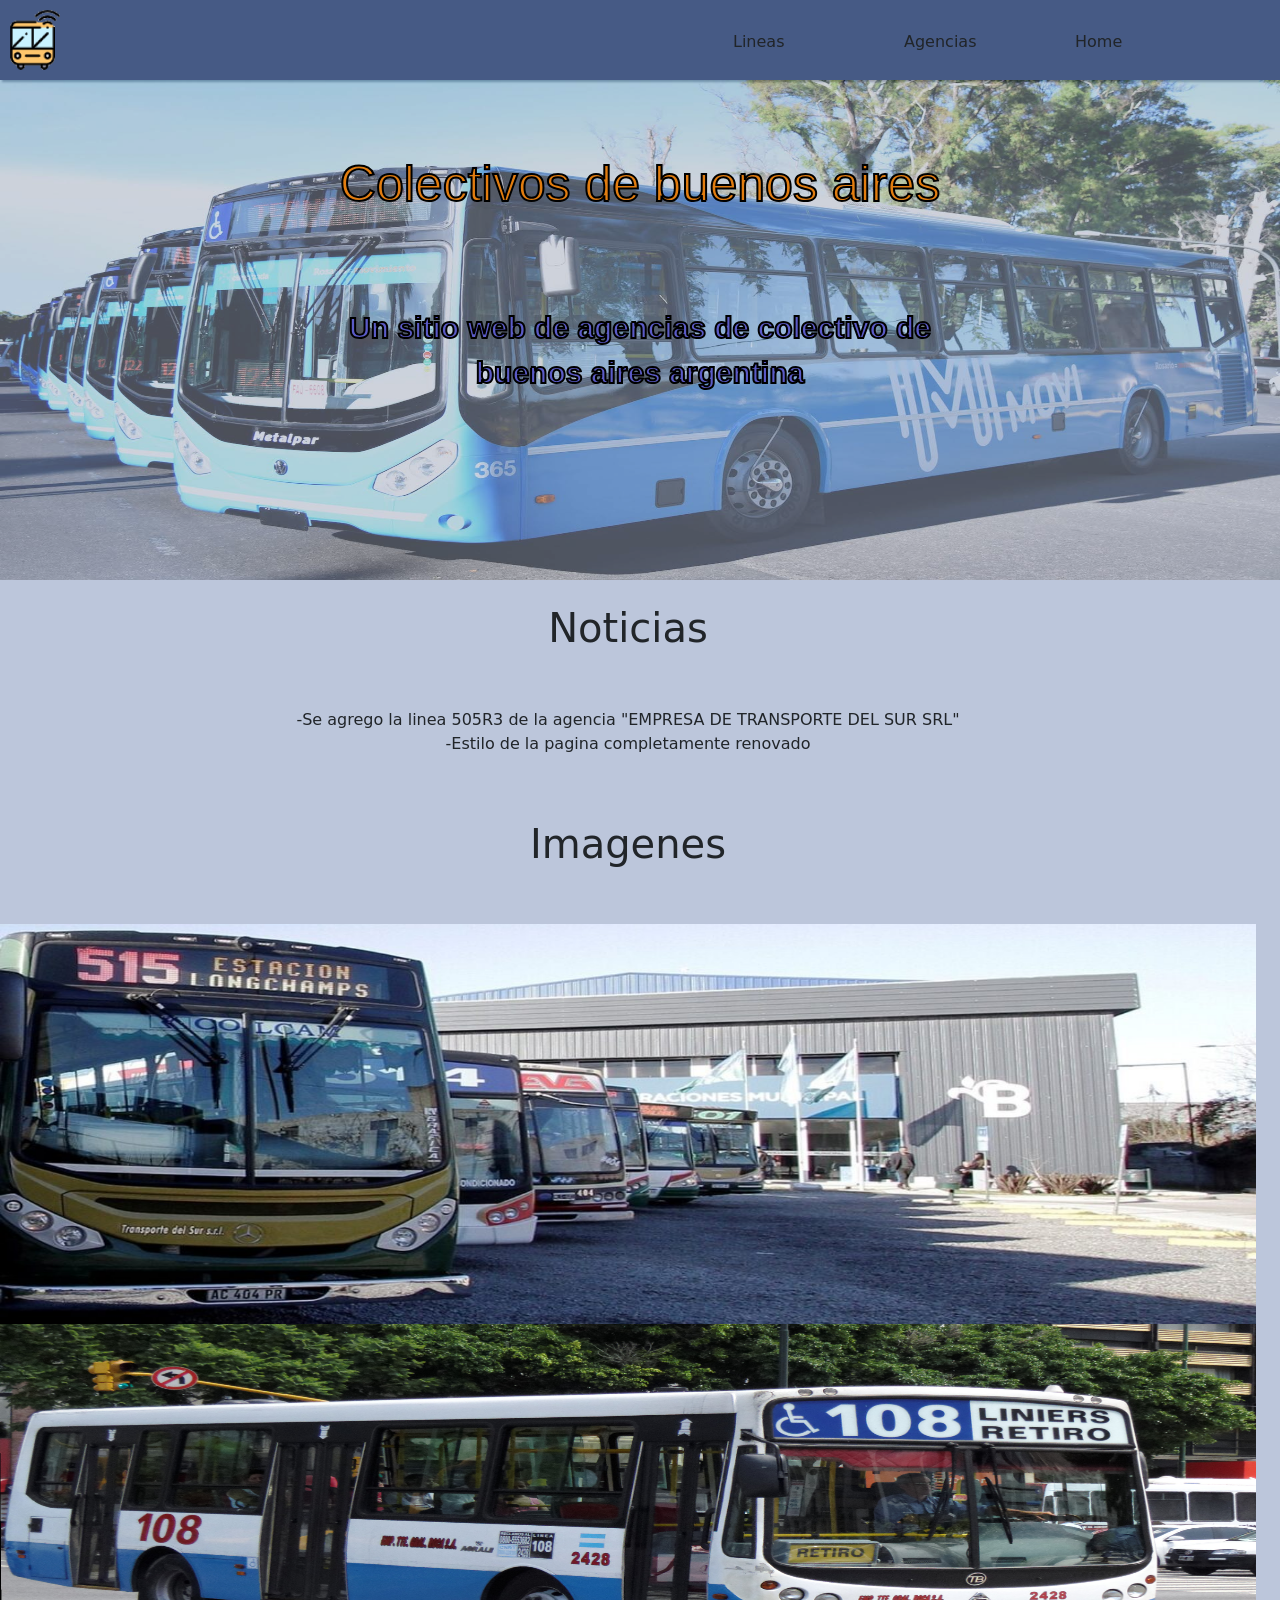
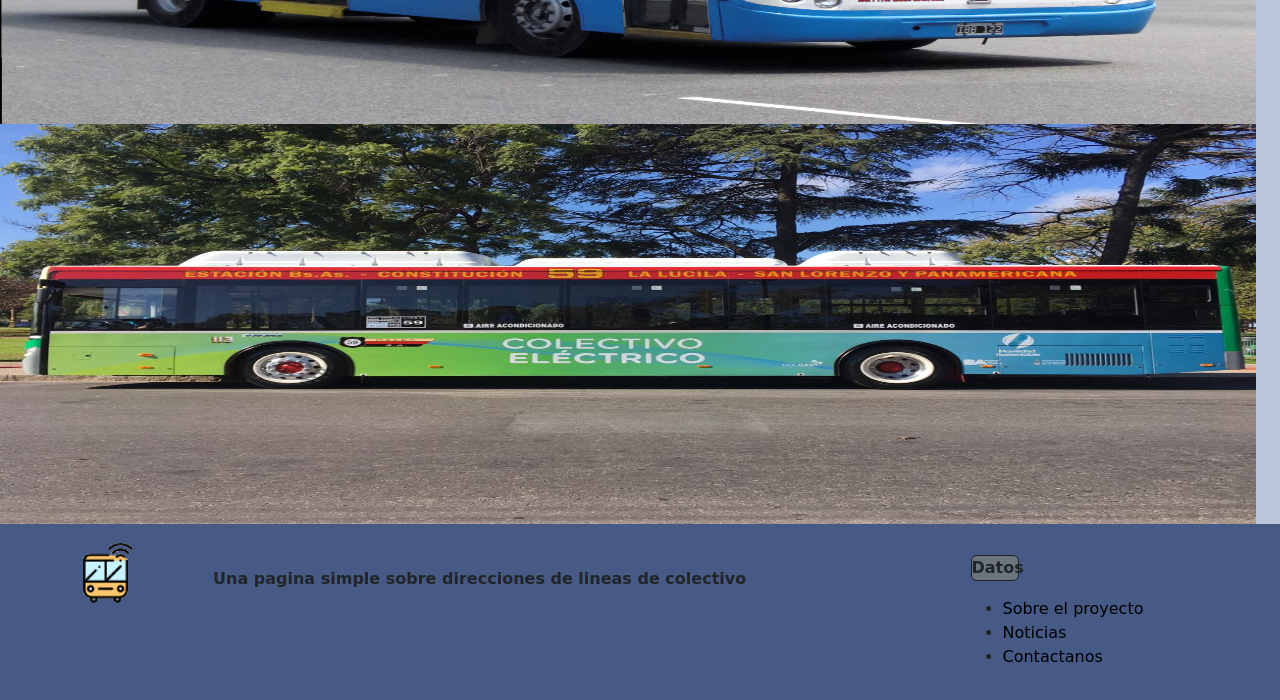
<file: html/index.html>
<!DOCTYPE html>
<html lang="es">

<head>
<title> Pagina de colectivos - Index </title>
<link rel="stylesheet" type="text/css" href="./css/indexdisenio.css">
<link href="https://cdn.jsdelivr.net/npm/bootstrap@5.1.1/dist/css/bootstrap.min.css" rel="stylesheet" integrity="sha384-F3w7mX95PdgyTmZZMECAngseQB83DfGTowi0iMjiWaeVhAn4FJkqJByhZMI3AhiU" crossorigin="anonymous">
<link rel="stylesheet" href="https://cdnjs.cloudflare.com/ajax/libs/font-awesome/5.15.3/css/all.min.css" />
</head>

<body style="background-color:#bcc6db;">
	<header class="position-relative w-100">
		<div  class="row mw-100" id="test19">
			<div class="col col-sm-2">
				<a href="index.html"><img src="logoejemplo.png" width=50px;></a>
			</div>
			<div class="col d-flex flex-row-reverse">
				<div class="mt-10 sm-mt-0 col-sm-2 align-self-end pb-3" id="test34">
					<a class="text-dark" href="index.html">Home</a>
				</div>
				<div class="mt-10 sm-mt-0 col-sm-2 align-self-end pb-3" id="test34">
					<a class="text-dark" href="agencias.html">Agencias</a>
				</div>
				<div class="mt-10 sm-mt-0 col-sm-2 align-self-end pb-3	" id="test34">
					<a class="text-dark" href="lineas.html">Lineas</a>
				</div>
			</div>
		</div>
		<div class="row mw-100" >
	      <nav class="main-nav" id="test20">
	        <input type="checkbox" id="isChecked"/>
	        <label for="isChecked" class="menu-btn">
	          <i class="fa fa-bars"></i>
	        </label>
				<a href="index.html"><img src="logoejemplo.png" width=50px;></a>
	          <ul class="navlinks">
	          <li><a class="text-white" id="test20" href="index.html">Home</a></li>
	          <li><a class="text-white" id="test20" href="agencias.html">Agencias</a></li>
	          <li><a class="text-white" id="test20" href="lineas.html">Lineas</a></li>
	        </ul>
	      </nav>
		</div>
		</header>
<div id="contenedor">
	<img src="fondohome.jpg" id="fhanuie" width="4000" height="500"></img>
	<h1 id="test9" class="pt-4">Colectivos de buenos aires</h1>
	<p class="test9parrafo">Un sitio web de agencias de colectivo de buenos aires argentina</p>	
</div>
<div class="py-4 me-4 text-center">
	<div class="row">
		<a name="noticias"></a>
		<h1 class="text-center pb-5">Noticias</h1>
		<ul>
			<li>-Se agrego la linea 505R3 de la agencia "EMPRESA DE TRANSPORTE DEL SUR SRL"</li>
			<li>-Estilo de la pagina completamente renovado</li>
		</ul>
	</div>
</div>
<div class="pt-4 me-4 text-center">
	<div class="row">
		<a name="Imagenes"></a>
		<h1 class="text-center pb-5">Imagenes</h1>
		<img src="Imagenpreviewhome.jpg" id="imagePreview" width="50%" height="400"></img>
		<img src="imagenpreviewhomedos.jpg" id="imagePreview" width="50%" height="400"></img>
		<img src="imagenpreviewhometres.jpg" id="imagePreview" width="50%" height="400"></img>
	</div>
</div>
<footer id="test1">
	<div class="row">
		<div class="col ms-5 pt-1">
			<div id="logofooter">
				<a href="index.html"><img src="logoejemplo.png" width=50px; id="test31"></a>
				<p class="pt-4 fw-bold" id="test32">Una pagina simple sobre direcciones de lineas de colectivo</p>
			</div>
  </div>
		<div class="col-3 pt-3 w-25">
			<p class="bg-secondary text-wrap border border-dark rounded fw-bold" style="width: 3rem">Datos</p>
			<ul>
				<li><a href="desarollo.html">Sobre el proyecto</a></li>
				<li><a href="#noticias">Noticias</a></li>
				<li><a  href="contacto.html" style="text-align: center;">Contactanos</a>
				</li>
			</ul>
		</div>
	</div>

</footer>
<script src="https://code.jquery.com/jquery-3.2.1.slim.min.js" integrity="sha384-KJ3o2DKtIkvYIK3UENzmM7KCkRr/rE9/Qpg6aAZGJwFDMVNA/GpGFF93hXpG5KkN" crossorigin="anonymous"></script>
<script src="https://cdnjs.cloudflare.com/ajax/libs/popper.js/1.12.9/umd/popper.min.js" integrity="sha384-ApNbgh9B+Y1QKtv3Rn7W3mgPxhU9K/ScQsAP7hUibX39j7fakFPskvXusvfa0b4Q" crossorigin="anonymous"></script>
<script src="https://maxcdn.bootstrapcdn.com/bootstrap/4.0.0/js/bootstrap.min.js" integrity="sha384-JZR6Spejh4U02d8jOt6vLEHfe/JQGiRRSQQxSfFWpi1MquVdAyjUar5+76PVCmYl" crossorigin="anonymous"></script>

</body>

</html>
</file>
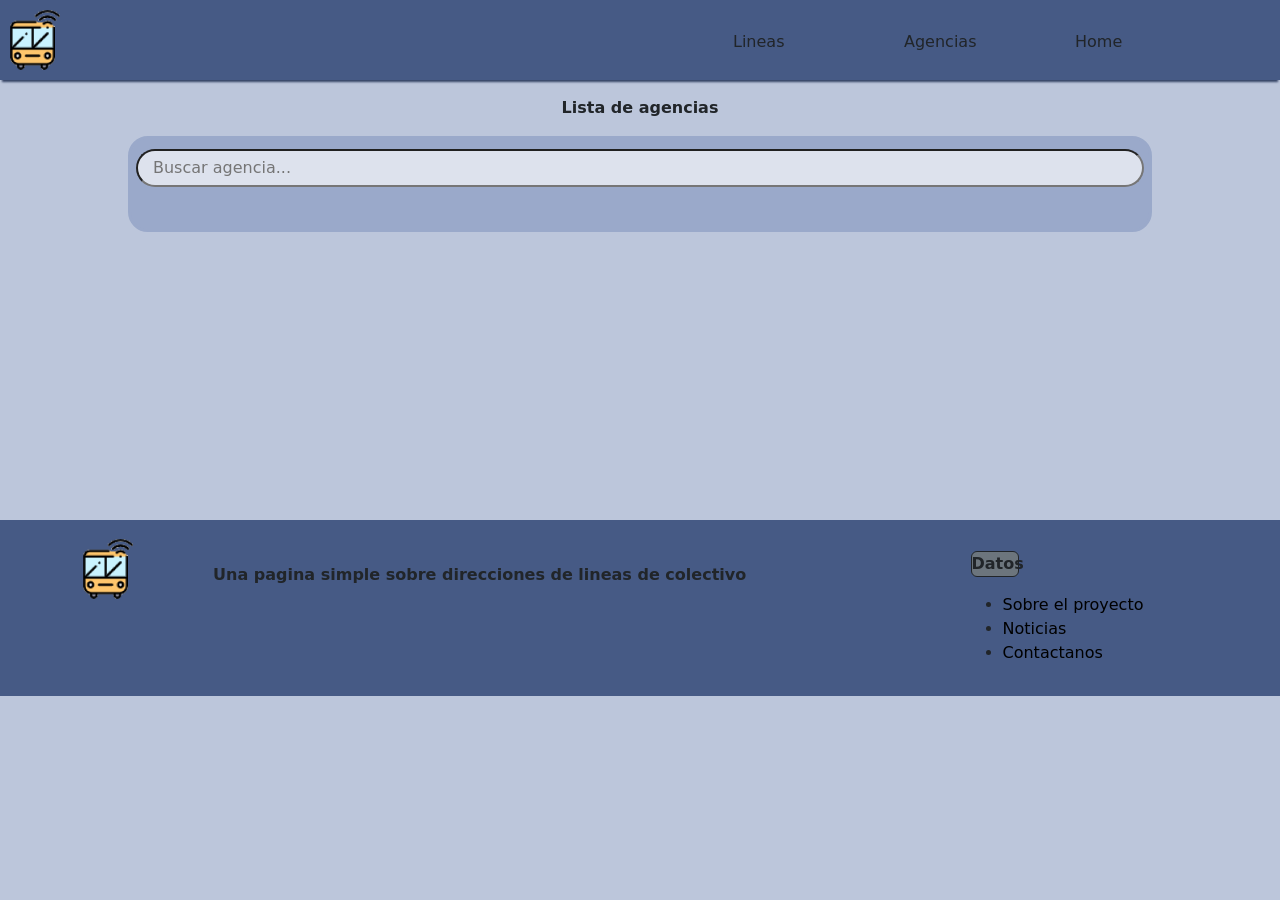
<file: html/agencias.html>
<!DOCTYPE html>
<html lang="es">

<head>
<title> Pagina de colectivos - Agencias </title>
<link rel="stylesheet" type="text/css" href="./css/indexdisenio.css">
<link href="https://cdn.jsdelivr.net/npm/bootstrap@5.1.1/dist/css/bootstrap.min.css" rel="stylesheet" integrity="sha384-F3w7mX95PdgyTmZZMECAngseQB83DfGTowi0iMjiWaeVhAn4FJkqJByhZMI3AhiU" crossorigin="anonymous">
<link rel="stylesheet" href="https://cdnjs.cloudflare.com/ajax/libs/font-awesome/5.15.3/css/all.min.css" />
</head>
<body style="background-color:#bcc6db;">

	<header class="position-relative w-100">
		<div  class="row mw-100" id="test19">
			<div class="col col-sm-2">
				<a href="index.html"><img src="logoejemplo.png" width=50px;></a>
			</div>
			<div class="col d-flex flex-row-reverse">
				<div class="mt-10 sm-mt-0 col-sm-2 align-self-end pb-3" id="test34">
					<a class="text-dark" href="index.html">Home</a>
				</div>
				<div class="mt-10 sm-mt-0 col-sm-2 align-self-end pb-3" id="test34">
					<a class="text-dark" href="agencias.html">Agencias</a>
				</div>
				<div class="mt-10 sm-mt-0 col-sm-2 align-self-end pb-3	" id="test34">
					<a class="text-dark" href="lineas.html">Lineas</a>
				</div>
			</div>
		</div>
		<div class="row mw-100" >
	      <nav class="main-nav" id="test20">
	        <input type="checkbox" id="isChecked"/>
	        <label for="isChecked" class="menu-btn">
	          <i class="fa fa-bars"></i>
	        </label>
				<a href="index.html"><img src="logoejemplo.png" width=50px;></a>
	          <ul class="navlinks">
	          <li><a class="text-white" id="test20" href="index.html">Home</a></li>
	          <li><a class="text-white" id="test20" href="agencias.html">Agencias</a></li>
	          <li><a class="text-white" id="test20" href="lineas.html">Lineas</a></li>
	        </ul>
	      </nav>
		</div>
		</header>


<p class="fw-bold text-center pt-3">Lista de agencias</p>
<section id="test3">
	<input class="w-90 mx-auto d-block" type="text" id="inputBuscar" onkeyup="buscarLinea()" placeholder="Buscar agencia...">
	<ul id="listadeagencias" class="pt-3">
		
	</ul>
</section>
<br><br>
<br><br>
<br><br>
<br><br>
<br><br>
<br><br>

<footer id="test1">
	<div class="row">
		<div class="col ms-5 pt-1">
			<div id="logofooter">
				<a href="index.html"><img src="logoejemplo.png" width=50px; id="test31"></a>
				<p class="pt-4 fw-bold" id="test32">Una pagina simple sobre direcciones de lineas de colectivo</p>
			</div>
  </div>
		<div class="col-3 pt-3 w-25">
			<p class="bg-secondary text-wrap border border-dark rounded fw-bold" style="width: 3rem">Datos</p>
			<ul>
				<li><a href="desarollo.html">Sobre el proyecto</a></li>
				<li><a href="index.html#noticias">Noticias</a></li>
				<li><a  href="contacto.html" style="text-align: center;">Contactanos</a>
				</li>
			</ul>
		</div>
	</div>

</footer>
<script src="./Javascript/jquery-3.6.0.min.js"></script>
<script src="https://cdn.jsdelivr.net/npm/@popperjs/core@2.9.2/dist/umd/popper.min.js" integrity="sha384-IQsoLXl5PILFhosVNubq5LC7Qb9DXgDA9i+tQ8Zj3iwWAwPtgFTxbJ8NT4GN1R8p" crossorigin="anonymous"></script>
<script src="https://cdn.jsdelivr.net/npm/bootstrap@5.0.2/dist/js/bootstrap.min.js" integrity="sha384-cVKIPhGWiC2Al4u+LWgxfKTRIcfu0JTxR+EQDz/bgldoEyl4H0zUF0QKbrJ0EcQF" crossorigin="anonymous"></script>
<script type="module" src="./Javascript/poneragencias.js"></script>
<script>
	var buscarLinea = function() {
    var input, filter, ul, li, a, i, txtValue;
    input = document.getElementById('inputBuscar');
    filter = input.value.toUpperCase();
	ullineas = document.getElementById("listadeagencias");
    li = ullineas.getElementsByTagName("li");

    for(let i = 0; i < li.length; i++)
    {
        a = li[i].getElementsByTagName("a")[0];
        txtValue = a.textContent || a.innerText;
        if(txtValue.toUpperCase().indexOf(filter) > -1)
        {
            li[i].style.display = "";
        }
        else
        {
            li[i].style.display = "none";
        }
    }
}
</script>

</body>

</html>
</file>
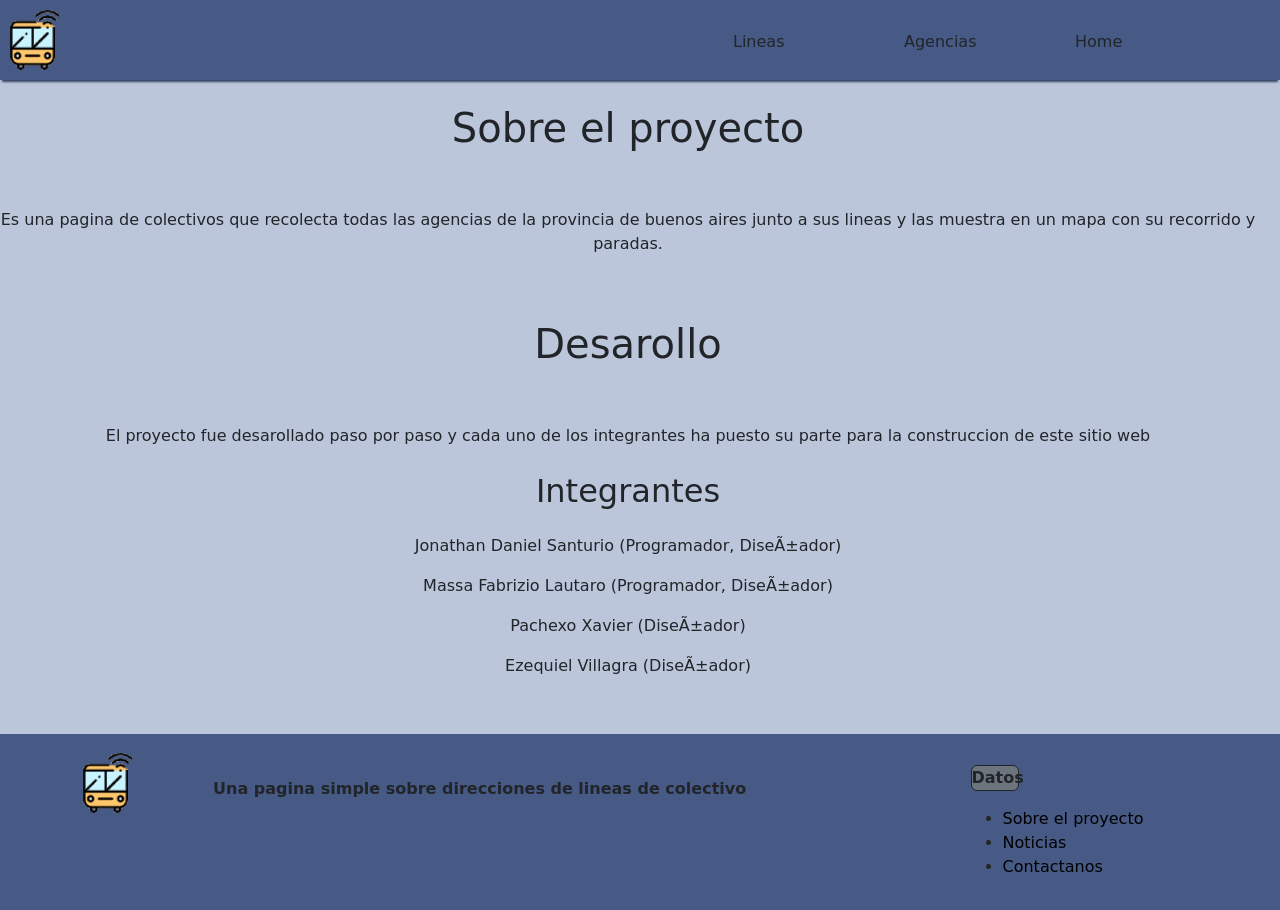
<file: html/desarollo.html>
<!DOCTYPE html>
<html lang="es">

<head>
<title> Pagina de colectivos - Index </title>
<link rel="stylesheet" type="text/css" href="./css/indexdisenio.css">
<link href="https://cdn.jsdelivr.net/npm/bootstrap@5.1.1/dist/css/bootstrap.min.css" rel="stylesheet" integrity="sha384-F3w7mX95PdgyTmZZMECAngseQB83DfGTowi0iMjiWaeVhAn4FJkqJByhZMI3AhiU" crossorigin="anonymous">
<link rel="stylesheet" href="https://cdnjs.cloudflare.com/ajax/libs/font-awesome/5.15.3/css/all.min.css" />
</head>

<body style="background-color:#bcc6db;">
	<header class="position-relative w-100">
		<div  class="row mw-100" id="test19">
			<div class="col col-sm-2">
				<a href="index.html"><img src="logoejemplo.png" width=50px;></a>
			</div>
			<div class="col d-flex flex-row-reverse">
				<div class="mt-10 sm-mt-0 col-sm-2 align-self-end pb-3" id="test34">
					<a class="text-dark" href="index.html">Home</a>
				</div>
				<div class="mt-10 sm-mt-0 col-sm-2 align-self-end pb-3" id="test34">
					<a class="text-dark" href="agencias.html">Agencias</a>
				</div>
				<div class="mt-10 sm-mt-0 col-sm-2 align-self-end pb-3	" id="test34">
					<a class="text-dark" href="lineas.html">Lineas</a>
				</div>
			</div>
		</div>
		<div class="row mw-100" >
	      <nav class="main-nav" id="test20">
	        <input type="checkbox" id="isChecked"/>
	        <label for="isChecked" class="menu-btn">
	          <i class="fa fa-bars"></i>
	        </label>
				<a href="index.html"><img src="logoejemplo.png" width=50px;></a>
	          <ul class="navlinks">
	          <li><a class="text-white" id="test20" href="index.html">Home</a></li>
	          <li><a class="text-white" id="test20" href="agencias.html">Agencias</a></li>
	          <li><a class="text-white" id="test20" href="lineas.html">Lineas</a></li>
	        </ul>
	      </nav>
		</div>
		</header>

        <div class="py-4 me-4 text-center">
            <div class="row">
                <a name="sobreelproyecto"></a>
                <h1 class="text-center pb-5">Sobre el proyecto</h1>
                <p>Es una pagina de colectivos que recolecta todas las agencias de la provincia de buenos aires junto a sus lineas y las muestra en un mapa con su recorrido y paradas.</p>
            </div>
        </div>
        <div class="py-4 me-4 text-center">
            <div class="row">
                <a name="desarollo"></a>
                <h1 class="text-center pb-5">Desarollo</h1>
                <p>El proyecto fue desarollado paso por paso y cada uno de los integrantes ha puesto su parte para la construccion de este sitio web</p>
                <h2 class="text-center pt-2 pb-3">Integrantes</h2>
                <ul>
                    <li><p>Jonathan Daniel Santurio (Programador, Diseñador)</p></li>
                    <li><p>Massa Fabrizio Lautaro (Programador, Diseñador)</p></li>
                    <li><p>Pachexo Xavier (Diseñador)</p></li>
                    <li><p>Ezequiel Villagra (Diseñador)</p></li>
                </ul>
            </div>
        </div>

        <footer id="test1">
            <div class="row">
                <div class="col ms-5 pt-1">
                    <div id="logofooter">
                        <a href="index.html"><img src="logoejemplo.png" width=50px; id="test31"></a>
                        <p class="pt-4 fw-bold" id="test32">Una pagina simple sobre direcciones de lineas de colectivo</p>
                    </div>
          </div>
                <div class="col-3 pt-3 w-25">
                    <p class="bg-secondary text-wrap border border-dark rounded fw-bold" style="width: 3rem">Datos</p>
                    <ul>
                        <li><a href="#">Sobre el proyecto</a></li>
                        <li><a href="index.html#noticias">Noticias</a></li>
                        <li><a  href="contacto.html" style="text-align: center;">Contactanos</a>
                        </li>
                    </ul>
                </div>
            </div>
        
        </footer>
        <script src="https://code.jquery.com/jquery-3.2.1.slim.min.js" integrity="sha384-KJ3o2DKtIkvYIK3UENzmM7KCkRr/rE9/Qpg6aAZGJwFDMVNA/GpGFF93hXpG5KkN" crossorigin="anonymous"></script>
        <script src="https://cdnjs.cloudflare.com/ajax/libs/popper.js/1.12.9/umd/popper.min.js" integrity="sha384-ApNbgh9B+Y1QKtv3Rn7W3mgPxhU9K/ScQsAP7hUibX39j7fakFPskvXusvfa0b4Q" crossorigin="anonymous"></script>
        <script src="https://maxcdn.bootstrapcdn.com/bootstrap/4.0.0/js/bootstrap.min.js" integrity="sha384-JZR6Spejh4U02d8jOt6vLEHfe/JQGiRRSQQxSfFWpi1MquVdAyjUar5+76PVCmYl" crossorigin="anonymous"></script>
        
    </body>
</html>
</file>
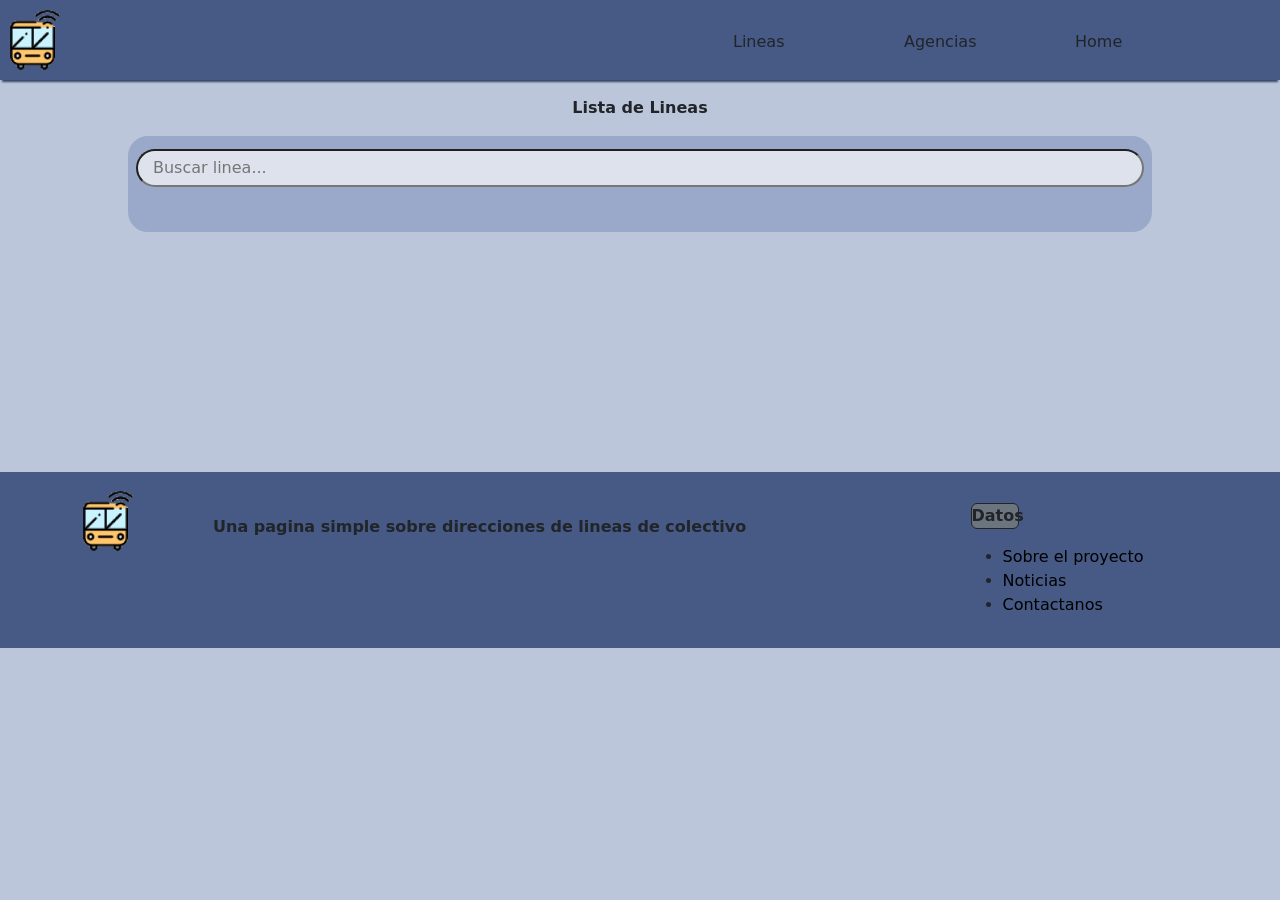
<file: html/lineas.html>
<!DOCTYPE html>
<html lang="es">

<head>
<title> Pagina de colectivos - Lineas </title>
<link rel="stylesheet" type="text/css" href="./css/indexdisenio.css">
<link href="https://cdn.jsdelivr.net/npm/bootstrap@5.1.1/dist/css/bootstrap.min.css" rel="stylesheet" integrity="sha384-F3w7mX95PdgyTmZZMECAngseQB83DfGTowi0iMjiWaeVhAn4FJkqJByhZMI3AhiU" crossorigin="anonymous">
<link rel="stylesheet" href="https://cdnjs.cloudflare.com/ajax/libs/font-awesome/5.15.3/css/all.min.css" />
</head>
<body style="background-color:#bcc6db;">

	<header class="position-relative w-100">
		<div  class="row mw-100" id="test19">
			<div class="col col-sm-2">
				<a href="index.html"><img src="logoejemplo.png" width=50px;></a>
			</div>
			<div class="col d-flex flex-row-reverse">
				<div class="mt-10 sm-mt-0 col-sm-2 align-self-end pb-3" id="test34">
					<a class="text-dark" href="index.html">Home</a>
				</div>
				<div class="mt-10 sm-mt-0 col-sm-2 align-self-end pb-3" id="test34">
					<a class="text-dark" href="agencias.html">Agencias</a>
				</div>
				<div class="mt-10 sm-mt-0 col-sm-2 align-self-end pb-3	" id="test34">
					<a class="text-dark" href="lineas.html">Lineas</a>
				</div>
			</div>
		</div>
		<div class="row mw-100" >
	      <nav class="main-nav" id="test20">
	        <input type="checkbox" id="isChecked"/>
	        <label for="isChecked" class="menu-btn">
	          <i class="fa fa-bars"></i>
	        </label>
				<a href="index.html"><img src="logoejemplo.png" width=50px;></a>
	          <ul class="navlinks">
	          <li><a class="text-white" id="test20" href="index.html">Home</a></li>
	          <li><a class="text-white" id="test20" href="agencias.html">Agencias</a></li>
	          <li><a class="text-white" id="test20" href="lineas.html">Lineas</a></li>
	        </ul>
	      </nav>
		</div>
		</header>

<p class="fw-bold text-center pt-3">Lista de Lineas</p>
<section id="test3">
	<input class="w-90 mx-auto d-block" type="text" id="inputBuscar" onkeyup="buscarLinea()" placeholder="Buscar linea...">
	<ul id="listadelineas" class="pt-3">
		
	</ul>
</section>
<br><br>
<br><br>
<br><br>
<br><br>
<br><br>

<footer id="test1">
	<div class="row">
		<div class="col ms-5 pt-1">
			<div id="logofooter">
				<a href="index.html"><img src="logoejemplo.png" width=50px; id="test31"></a>
				<p class="pt-4 fw-bold" id="test32">Una pagina simple sobre direcciones de lineas de colectivo</p>
			</div>
  </div>
		<div class="col-3 pt-3 w-25">
			<p class="bg-secondary text-wrap border border-dark rounded fw-bold" style="width: 3rem">Datos</p>
			<ul>
				<li><a href="desarollo.html">Sobre el proyecto</a></li>
				<li><a href="index.html#noticias">Noticias</a></li>
				<li><a  href="contacto.html" style="text-align: center;">Contactanos</a>
				</li>
			</ul>
		</div>
	</div>

</footer>

<script src="./Javascript/jquery-3.6.0.min.js"></script>
<script src="https://cdn.jsdelivr.net/npm/@popperjs/core@2.9.2/dist/umd/popper.min.js" integrity="sha384-IQsoLXl5PILFhosVNubq5LC7Qb9DXgDA9i+tQ8Zj3iwWAwPtgFTxbJ8NT4GN1R8p" crossorigin="anonymous"></script>
<script src="https://cdn.jsdelivr.net/npm/bootstrap@5.0.2/dist/js/bootstrap.min.js" integrity="sha384-cVKIPhGWiC2Al4u+LWgxfKTRIcfu0JTxR+EQDz/bgldoEyl4H0zUF0QKbrJ0EcQF" crossorigin="anonymous"></script>
<script type="module" src="./Javascript/ponerlistalineas.js"></script>

<script>
	var buscarLinea = function() {
    var input, filter, ul, li, a, i, txtValue;
    input = document.getElementById('inputBuscar');
    filter = input.value.toUpperCase();
	ullineas = document.getElementById("listadelineas");
    li = ullineas.getElementsByTagName("li");

    for(let i = 0; i < li.length; i++)
    {
        a = li[i].getElementsByTagName("a")[0];
        txtValue = a.textContent || a.innerText;
        if(txtValue.toUpperCase().indexOf(filter) > -1)
        {
            li[i].style.display = "";
        }
        else
        {
            li[i].style.display = "none";
        }
    }
}
</script>

</body>

</html>
</file>
<file: html/css/indexdisenio.css>
@import url("https://fonts.googleapis.com/css2?family=Montserrat:wght@500&display=swap");
body
{
  min-width: 100%;
}
header {
	width: 100%;
	height: auto;
	background-color: #465a85;
	padding: 10px;
	box-shadow: 0 4px 2px -2px #344364;
}
header.img{
	height:  30px;
}
footer {
 padding: 15px;
  background-color: rgba(0, 0, 255, 0.2) ;
    width: 100%;
    }
footer a
{
  text-decoration: none;
}
header a
{
  text-decoration: none;
}
#test
{
  padding: 15px;
  background-color: #465a85;
  width: 100%;
}
#test1
{
  background-color: #465a85;
  width: 100%;
}
#test3
{
  background-color: #9aa9ca;
  box-sizing: border-box;
  border-radius: 20px;
  width: 80%;
  padding-top: 10px;
  padding-bottom: 10px;
  padding-right: 5px;
  padding-left: 5px;  
  border: 3px solid #9aa9ca;
  margin: auto;
}
#fhanuie
{
  /*background-color: rgb(154, 169, 202, 0.4);*/
  max-width: 100%;
  position: relative;
  bottom:0;

  /*-webkit-filter: brightness(0.6)contrast(3.4)hue-rotate(217deg)saturate(9.9);
  filter: brightness(0.6)contrast(3.4)hue-rotate(217deg);*/
}

#imagePreview{
max-width: 100%;
  width: 100%;
}
#test9
{
  position: relative;
  text-align: center;
  color: black;
}
#test2
{
  background-color: #9aa9ca;
  box-sizing: border-box; 
  border: 10px solid #9aa9ca;
  margin: auto;
}
#test4
{
  background-color: #dde2ed;
}
#test5
{
  background-color: #dde2ed;

}
a:link {
  color:black;
}
a:visited {
  color: black;
}
footer a:hover {
  color: gray;
 /* color: black; 
  text-decoration: underline;
  background-color: #9aa9ca;
  box-sizing: border-box;
  border: 1px solid #9aa9ca;
  box-shadow: 1px;
  margin: auto;*/

}
header a:hover {
  color: gray !important; 
  /*text-decoration: underline;
  background-color: #9aa9ca;
  box-sizing: border-box; 
  border: 5px solid #9aa9ca;
  box-shadow: 10px 15px;
  margin: auto;*/

}
p{
  text-align: center;
}
input
{
  width: 100%;
  border-radius: 20px;
  padding-left: 15px;
  padding-right: 15px;
  padding-top: 5px;
  padding-bottom: 5px;
  background-color: #dde2ed;
}
#map2
{
  height:550px;
}
/*#test34{
  margin-left: 85%;
}
*/
#map1
{
  height:360px
}
.scrollable
{
  height: 530px;
  overflow: hidden;
  overflow-y: scroll;
}
#listaparadas{
  list-style-type: none;
}
.scrollable ul li{
  text-align: center;
}
ul li a{
  text-decoration: none;
}
ul li a:hover{
  transform: scale(1.4) !important;
  /*color: black; 
  text-decoration: underline;
  background-color: #465a85;
  box-sizing: border-box; 
  border: 2px solid #465a85;
  margin: auto;*/
}
footer ul li a:hover{
  color: gray;
  box-sizing: border-box;
    margin: auto;
}
.colorParaBoton{
  color: black; 
  background-color: #465a85;
  box-sizing: border-box; 
  margin: auto;
}
.colorParaBoton a:hover{
  text-decoration: none;
  color: white;
}
.menu-btn {
  color: white;
  font-size: 25px;
  float: right;
  line-height: 90px;
  margin-right: 40px;
  cursor: pointer;
  display: none;
}
#listaparadas li{
-webkit-user-select: none; /* Safari */        
-moz-user-select: none; /* Firefox */
-ms-user-select: none; /* IE10+/Edge */
user-select: none;
}
.parada_Subrayada_Negrita{
  text-decoration: underline;
  font-weight: bold;
}
#test7 {
  display: flex; 
 justify-content: flex-start;
}
#test7 #numeroLinea{
justify-content: center;
}
#numeroLinea p{
  padding-right: 30px;
}
#logofooter {
  display: flex; 
 justify-content: flex-start;
}
#logofooter a{
  padding-left: 20px;
  padding-right: 80px;
}
#linksfooter col{
  display: flex;
  justify-content: center;
}
#contenedor
{
  position: relative;
  bottom: 0;
  text-align: center;
}
#contenedor img{
  opacity: 0.6;
}
#contenedor h1{
  font-family:Verdana, Geneva, Tahoma, sans-serif
}
#contenedor p{
  font-family: sans-serif;
}
#contenedor #test9{
  color: rgb(226, 125, 16);
  font-size: 50px;
  -webkit-text-stroke: 2px black;
  position: absolute;
  top: 10%;
  left: 25%;
  right: 25%
}
#contenedor .test9parrafo{
  color: rgb(91, 91, 199);
  font-size: 30px;
  -webkit-text-stroke: 2px black;
  position: absolute;
  top: 45%;
  left: 25%;
  right: 25%;
  font-weight: bold;
}
#mapacontacto{
  margin-left: auto;
  margin-right: auto;
  border: solid 1px #000;
  border-radius: 10px;
  height: 600px;
}
.caja{
  margin-left: auto;
  margin-right: auto;
  font-family: Century Gothic,CenturyGothic,AppleGothic,sans-serif; 
  color:black; 
  font-size: 18px; 
  font-weight: 400; 
  text-align: center; 
  background: #889ccf;
  padding: 20px; 
  border-radius: 35px 0px 35px 0px; 
  -moz-border-radius: 35px 0px 35px 0px; 
  -webkit-border-radius: 35px 0px 35px 0px;
  width: 80%;
}

#test20{
  display: none;
}
#isChecked {
  display: none;
}

@media screen and (max-width:  800px){
 
  #mapacontacto{
    margin-left: auto;
    margin-right: auto;
    border: solid 1px #000;
    border-radius: 10px;
    height: 450px;
  }
#test00{
  margin-top: 150px;
}
#test1{
  background-color: #465a85;
  width: 100%;
  bottom: 0%;
}
#test19{
  display: none;
}
#test20{
  display: block;
}
.main-nav {
  height: 90px;
}

.navlinks {
  position: absolute;
  width: 100%;
  height: 55vh;
  text-align: center;
  background: #465a85;
  right: -100%;
  transition: all 0.5s;
}

  .navlinks li {
    display: block;
  }

  .navlinks li a {
    font-size: 20px;
  }
#contenedor #test9{
  position: absolute;
  top: 15%;
  left: 25%;
  right: 25%
}
#contenedor .test9parrafo{
  position: absolute;
  top: 40%;
  left: 25%;
  right: 25%;
  font-weight: bold;
}
  .navlinks li a:hover {
    border-bottom: none;
  }
  .menu-btn {
    display: block;
  }
  

li a.contact {
  background-color: #00adb5;
  padding: 9px 20px;
  border-radius: 50px;
  transition: all 0.3s linear 0s;
}

li a.contact:hover {
  background-color: #047e85;
  color: white;
  border-bottom: none;
}
#isChecked:checked ~ .navlinks {
  right: 0;
  display: grid;
}
#isChecked:not(:checked) ~ .navlinks {
  display: none;
}
#test31{
  padding-bottom: 5%;
}
#test31{
  padding-top: 5%;
}
#contenedor{
  padding-bottom: 252px;
  top: 250px;}
  .caja{
    margin-left: auto;
    margin-right: auto;
    font-family: Century Gothic,CenturyGothic,AppleGothic,sans-serif; 
    color:black; 
    font-size: 18px; 
    font-weight: 400; 
    text-align: center; 
    background: #889ccf;
    padding: 20px; 
    border-radius: 35px 0px 35px 0px; 
    -moz-border-radius: 35px 0px 35px 0px; 
    -webkit-border-radius: 35px 0px 35px 0px;
    width: 80%;
  }  
}
@media screen and (min-height: 803px){

#test1{
  background-color: #465a85;
  width: 100%;
  bottom: 0%;
}
#test19{
  display: flex;
}
#test20{
  display: none;
}

/*Final*/
}
</file>
